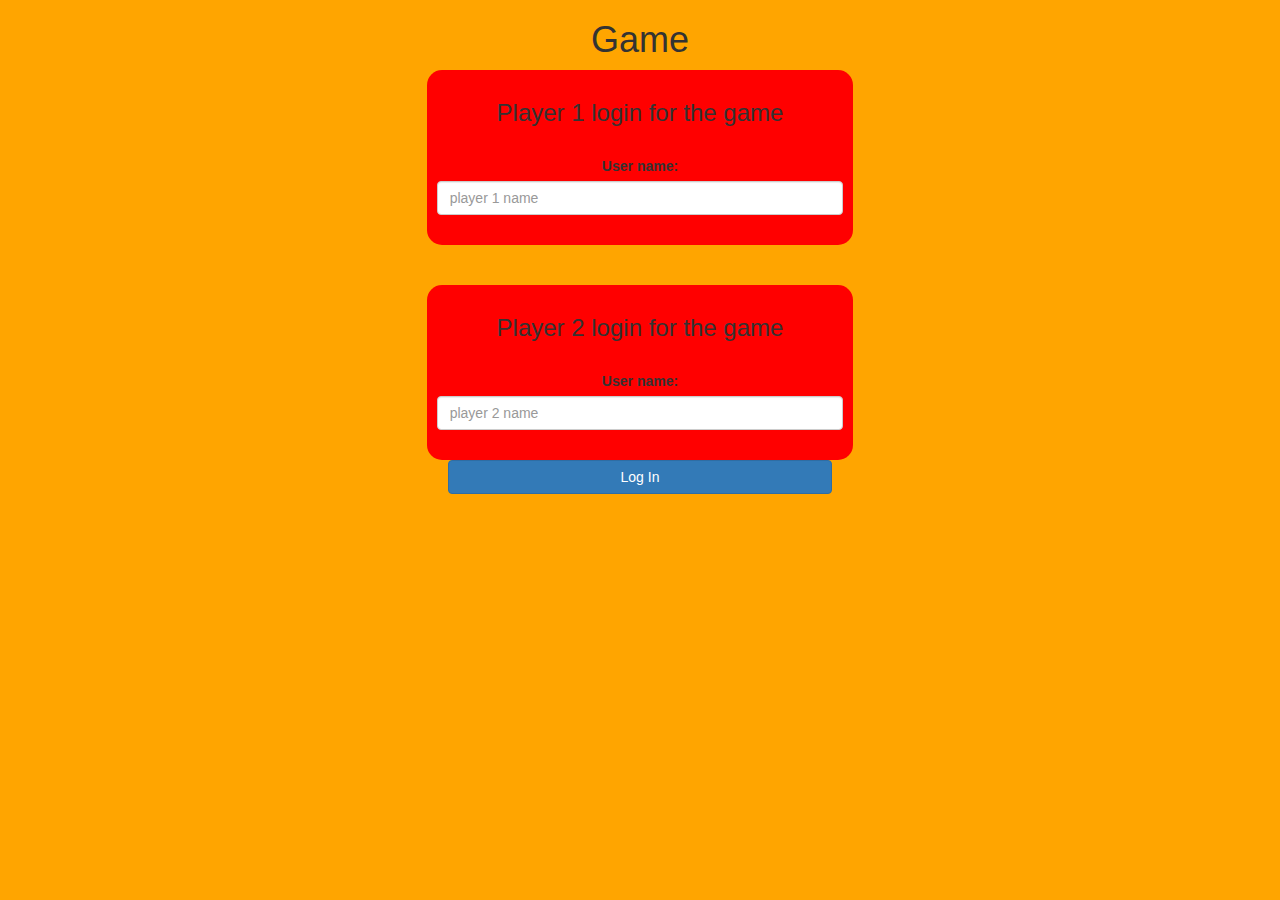
<file: index.html>
<html>
<head>
    <title>The Math Quiz Game!</title>


<meta name="viewport" content="width=device-width, initial-scale=1">
<link rel="stylesheet" href="https://maxcdn.bootstrapcdn.com/bootstrap/3.4.0/css/bootstrap.min.css">
<script src="https://ajax.googleapis.com/ajax/libs/jquery/3.4.1/jquery.min.js"></script>
<script src="https://maxcdn.bootstrapcdn.com/bootstrap/3.4.0/js/bootstrap.min.js"></script>
<link rel="stylesheet" type="text/css" href="quiz_game.css">
<script src="quiz_game_login.js"></script>
</head>

<body>
    <center>
    <h1>Game</h1>
<div class="col-lg-4 col-sm-8 col-xs-11 login_div1">
<h3>Player 1 login for the game</h3> <br>
<label>User name:</label> <br>
<input type="text" id="p1_name" class="form-control" placeholder="player 1 name"></input> <br>
</div>
<br>
<br>
<div class="col-lg-4 col-sm-8 col-xs-11 login_div2">
	<h3>Player 2 login for the game</h3> <br>
	<label>User name:</label> <br>
	<input type="text" id="p2_name" class="form-control" placeholder="player 2 name"></input> <br>
    
</div>
<div class="container">
    
</div>
<button style="width:30%" class="btn btn-primary" onclick="addUser()">Log In</button>
</center>
	
</body>
</html>
</file>
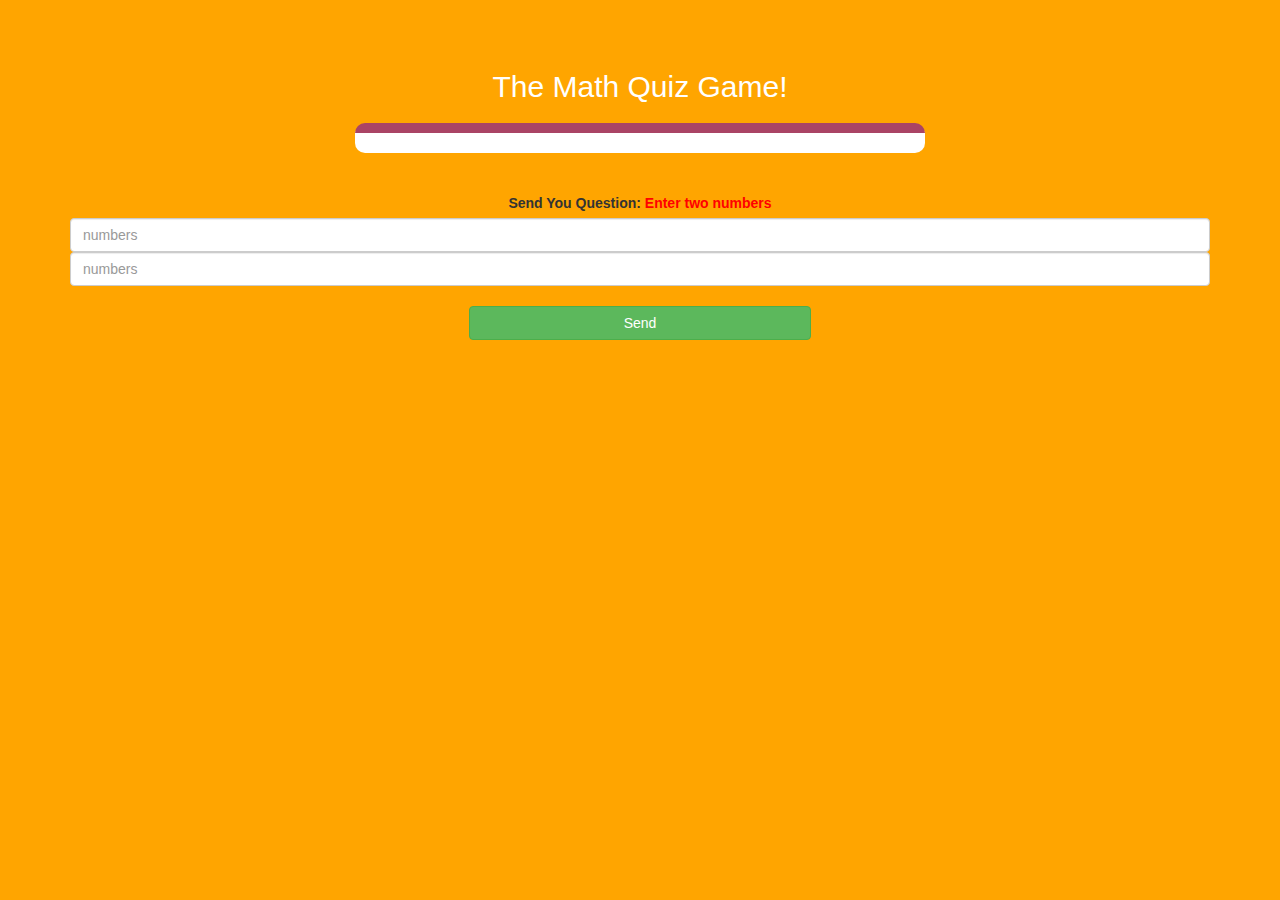
<file: quiz_login_page.html>
<!DOCTYPE html>
<html>
<head>
	<title>The Math Quiz Game!</title>

<meta name="viewport" content="width=device-width, initial-scale=1">
<link rel="stylesheet" href="https://maxcdn.bootstrapcdn.com/bootstrap/3.4.0/css/bootstrap.min.css">
<script src="https://ajax.googleapis.com/ajax/libs/jquery/3.4.1/jquery.min.js"></script>
<script src="https://maxcdn.bootstrapcdn.com/bootstrap/3.4.0/js/bootstrap.min.js"></script>

<link rel="stylesheet" type="text/css" href="quiz_game.css">
</head>
<body>
<h4 id="player1_name"></h4> <span id="player1_score"></span>
<br>
<h4 id="player2_name"></h4><span id="player2_score"></span>
<div class="container">
	<center>
		<h2 style="color: white;">The Math Quiz Game!</h2>
        <h3 id="player_question"></h3>
		<h3 id="player_answer"></h3>
         <div id="output" class="col-lg-6"></div>
		<br>
		<br>

		<label>Send You Question: <b style="color: red">Enter two numbers</b></label>
       <input type="number" id="number" class="form-control" placeholder="numbers">
       <input type="number" id="number" class="form-control" placeholder="numbers">
		<br>
      <button onclick="send()" class="btn btn-success" style="width: 30%;">Send</button>
	</center>
</div>

<script src="quiz_game_login.js"></script>
</body>
</html>
</file>
<file: quiz_game.css>
body
{
	background: orange;

}

	.login_div1 , .login_div2
	{
		background: red;
		padding: 10px;
		float: none;
		border-radius: 15px;
	}


#player1_name , #player2_name
{
	display: inline-block;
	margin-left: 20px;
    text-align: center;
}
#word
{
	width: 60%;
}
#word_display
{
	letter-spacing: 5px;
}
#output
{
background: white;
border-radius: 10px;
border-top: 10px solid #AA4465;
padding: 10px;
float: none;
text-align: left;
}
</file>
